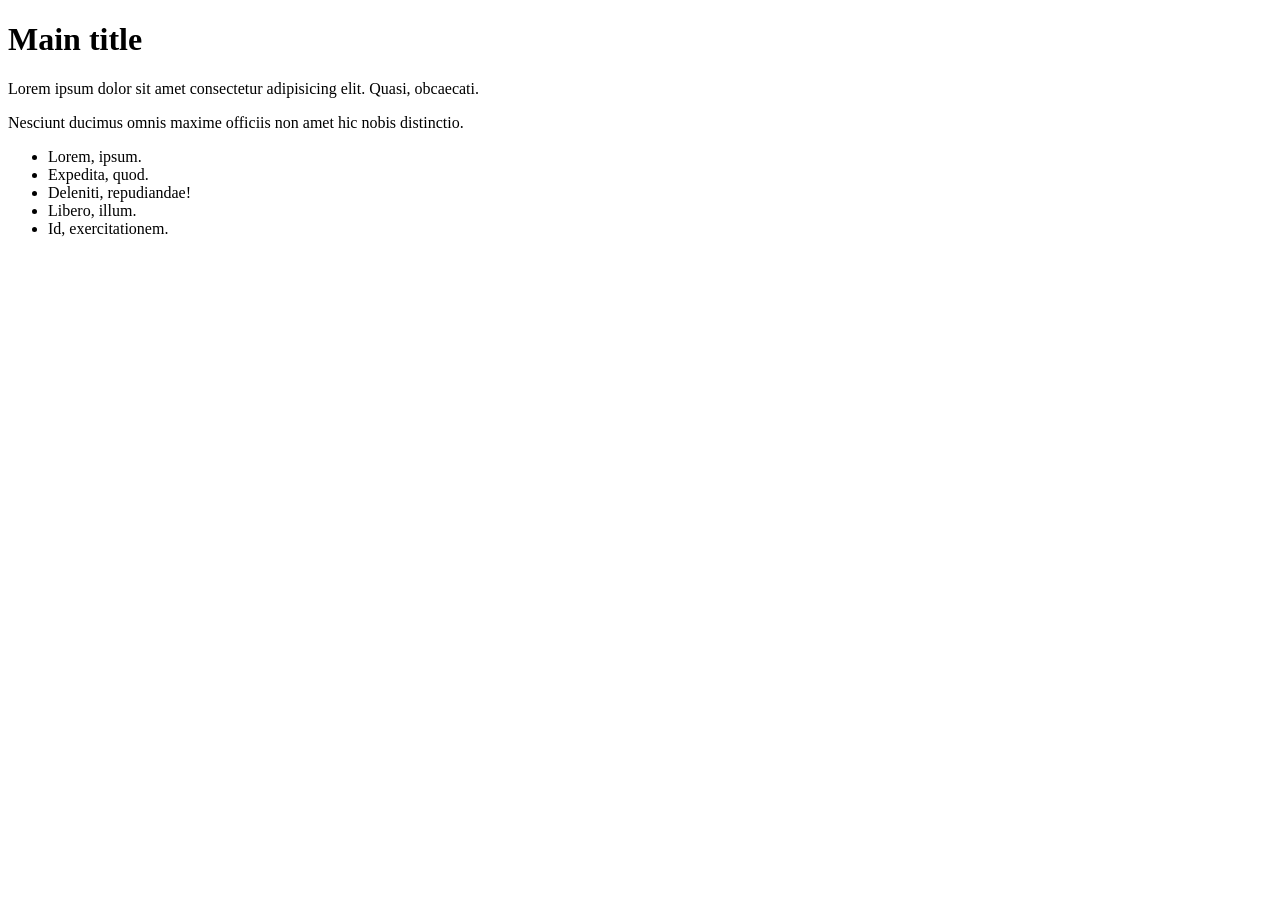
<file: Module 1/Exercise01/index.html>
<!DOCTYPE html>
<html lang="en">
<head>
    <meta charset="UTF-8">
    <meta http-equiv="X-UA-Compatible" content="IE=edge">
    <meta name="viewport" content="width=device-width, initial-scale=1.0">
    <title>Document</title>
</head>
<body>
    <h1>Main title</h1>
    <p>Lorem ipsum dolor sit amet consectetur adipisicing elit. Quasi, obcaecati.</p>
    <p>Nesciunt ducimus omnis maxime officiis non amet hic nobis distinctio.</p>
    <ul>
        <li>Lorem, ipsum.</li>
        <li>Expedita, quod.</li>
        <li>Deleniti, repudiandae!</li>
        <li>Libero, illum.</li>
        <li>Id, exercitationem.</li>
    </ul>
    <script src="./exercise01.js"></script>
    <script src="./solutions01.js"></script>
</body>
</html>
</file>
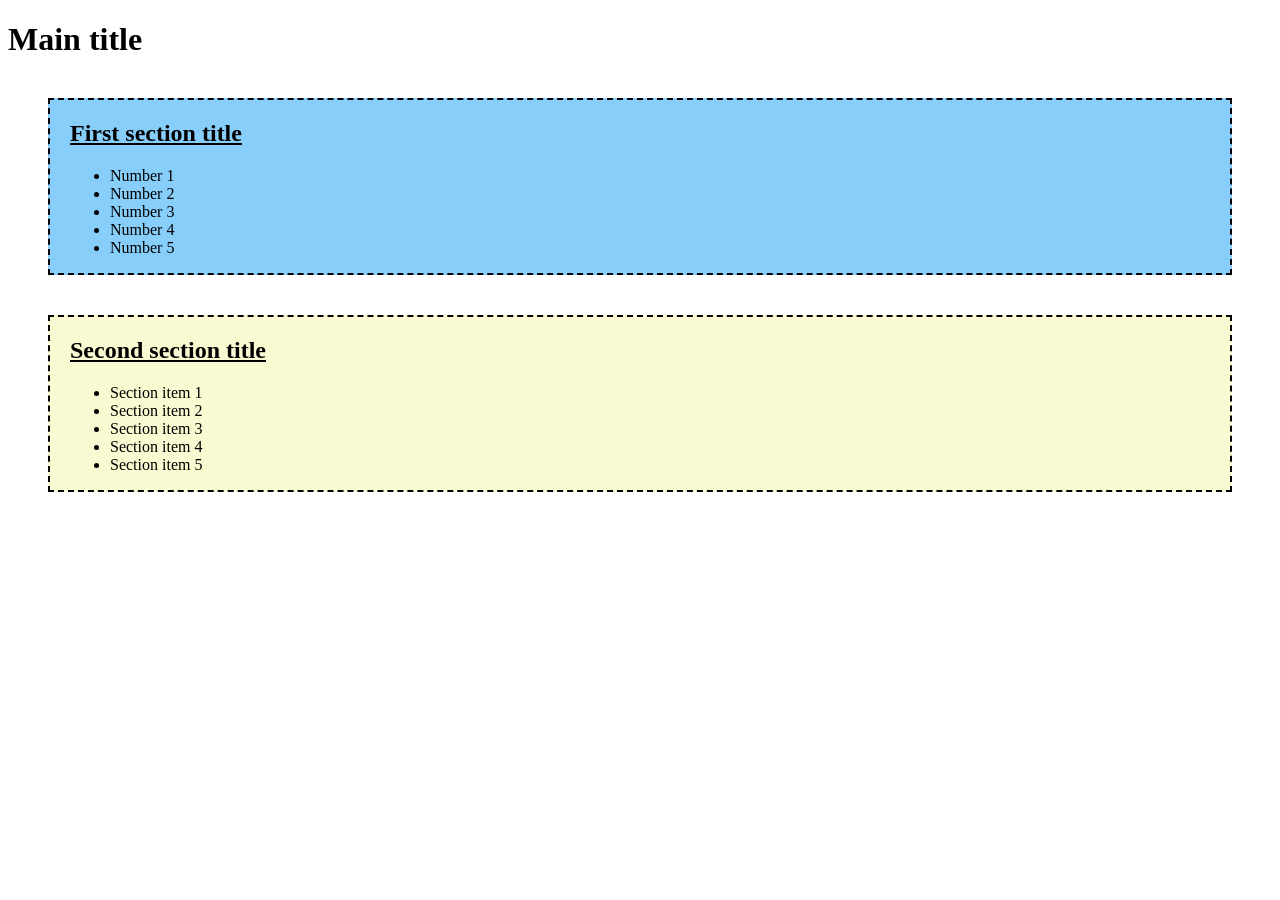
<file: Module 1/Exercise02/index.html>
<!DOCTYPE html>
<html lang="en">
<head>
    <meta charset="UTF-8">
    <meta http-equiv="X-UA-Compatible" content="IE=edge">
    <meta name="viewport" content="width=device-width, initial-scale=1.0">
    <title>Document</title>
    <link rel="stylesheet" href="./styles.css">
</head>
<body>
    <h1>Main title</h1>
    <section class="page-section first-section js-first-section">
        <h2 class="section-title js-first-section-title">First section title</h2>
        <ul class="js-item-list">
            <li>Number 1</li>
            <li>Number 2</li>
            <li>Number 3</li>
            <li>Number 4</li>
            <li>Number 5</li>
        </ul>
    </section>
    <section class="page-section second-section js-second-section">
        <h2 class="section-title js-second-section-title">Second section title</h2>
        <ul class="js-item-list">
            <li>Section item 1</li>
            <li>Section item 2</li>
            <li>Section item 3</li>
            <li>Section item 4</li>
            <li>Section item 5</li>
        </ul>
    </section>
    <!-- <script src="exercise02.js"></script>
    <script src="solution02.js"></script> -->
    <script src="index.js"></script>
</body>
</html>
</file>
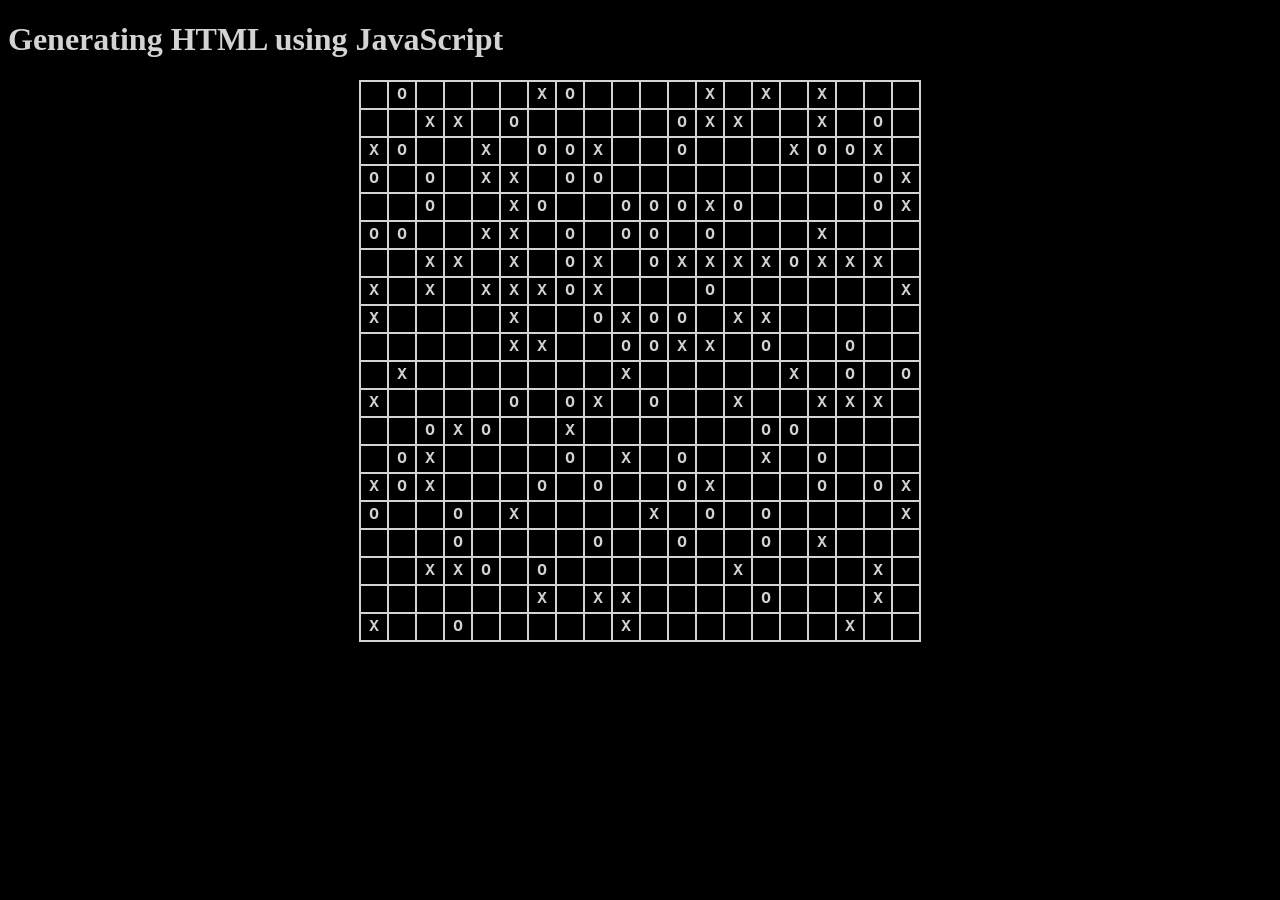
<file: Module 1/Exercise03/index.html>
<!DOCTYPE html>
<html lang="en">
<head>
    <meta charset="UTF-8">
    <meta http-equiv="X-UA-Compatible" content="IE=edge">
    <meta name="viewport" content="width=device-width, initial-scale=1.0">
    <title>Document</title>
    <link rel="stylesheet" href="style.css">
</head>
<body>
    <h1>Generating HTML using JavaScript</h1>
    <section class="js-container"></section>
    <script src="tic-tac-toe.js"></script>
</body>
</html>
</file>
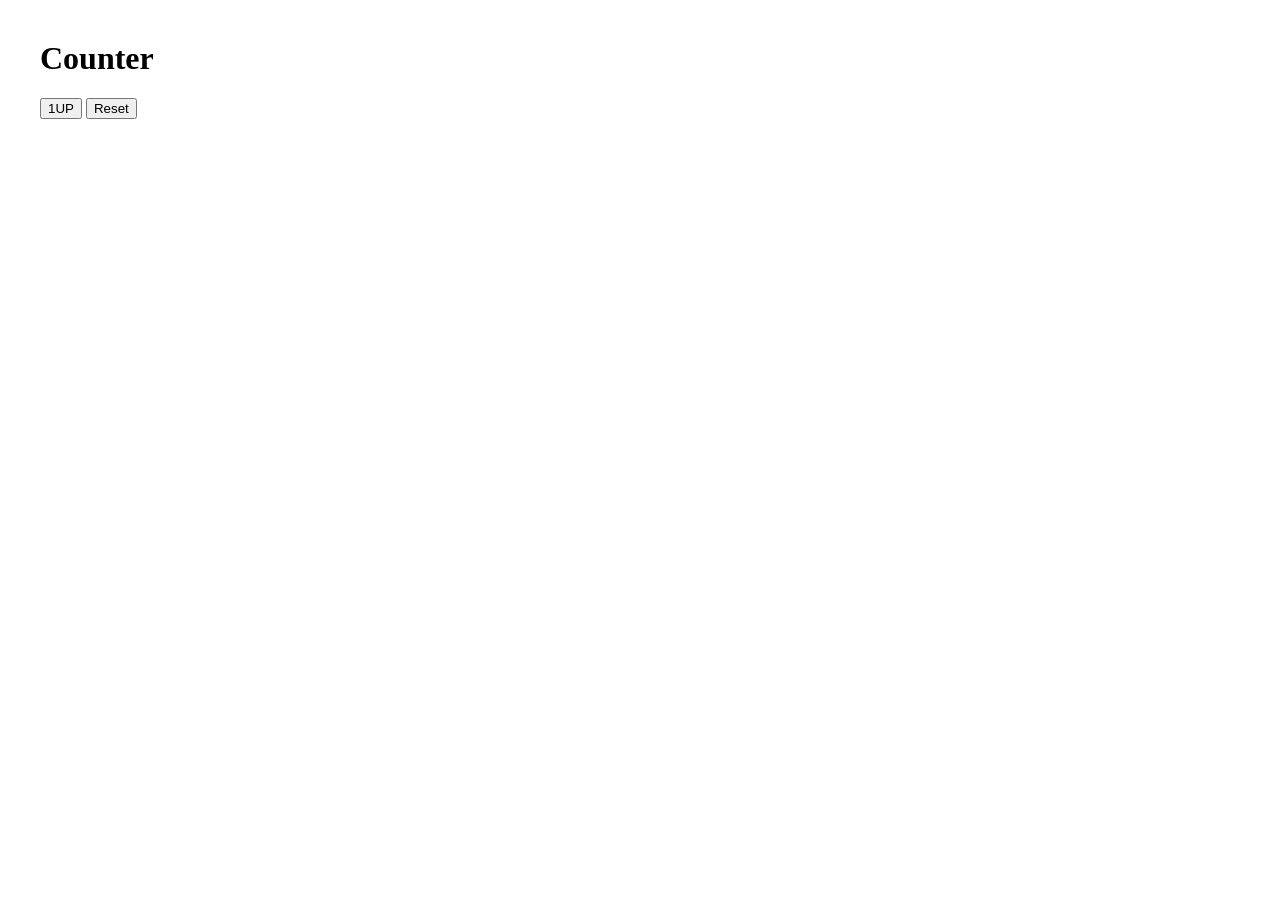
<file: Module 2/Exercise 1/index.html>
<!DOCTYPE html>
<html lang="en">
<head>
    <meta charset="UTF-8">
    <meta http-equiv="X-UA-Compatible" content="IE=edge">
    <meta name="viewport" content="width=device-width, initial-scale=1.0">
    <title>Document</title>
    <link rel="stylesheet" href="style.css">
</head>
<body>
    <h1>Counter</h1>
    <button class="js-1up-button" onclick="alert('Up')">1UP</button>
    <button class="js-reset-button" onclick="alert('reset')">Reset</button>
    <section class="js-container counter"></section>
    <!-- <script src="counter.js"></script> -->
    <!-- <script src="index.js"></script> -->
</body>
</html>
</file>
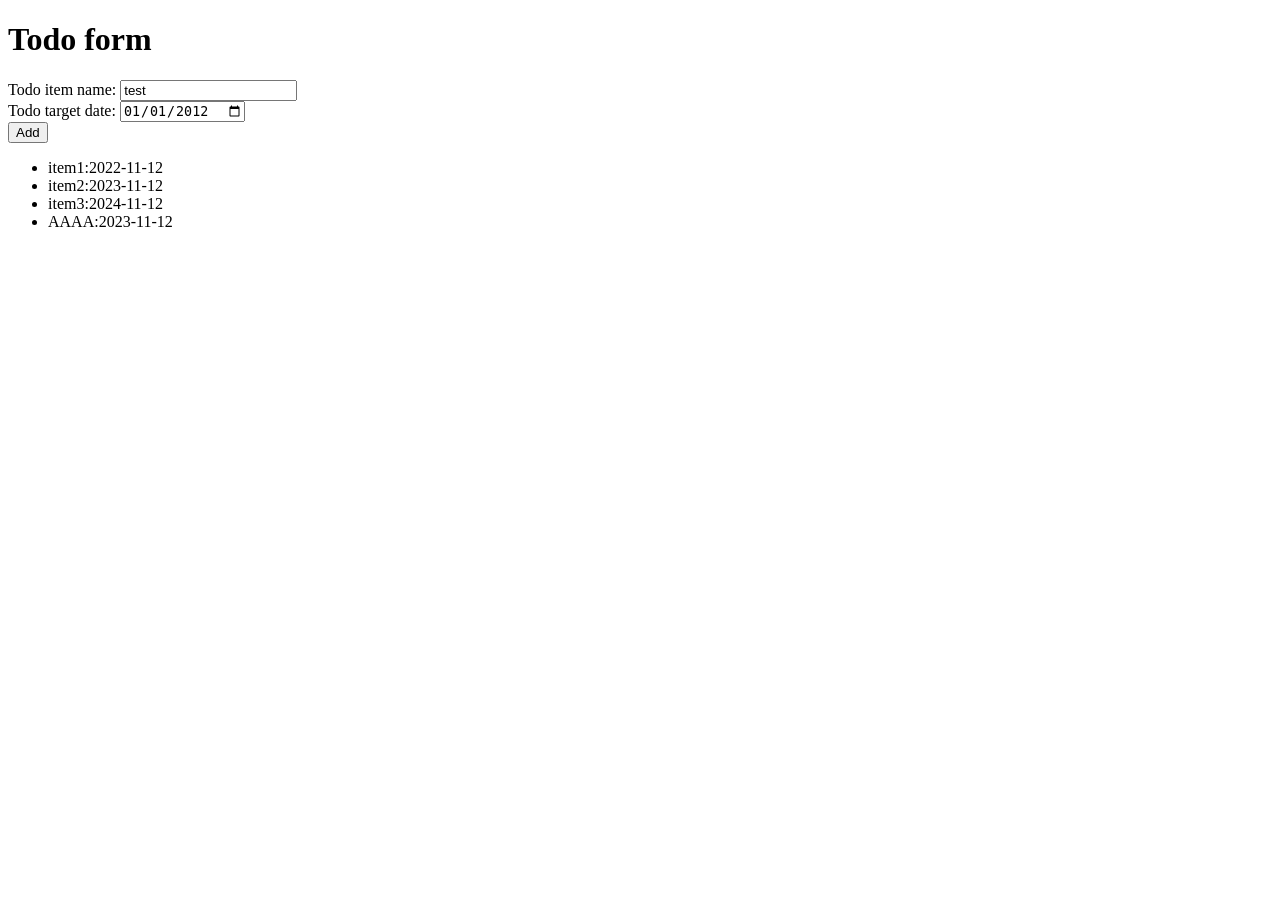
<file: Module 2/Exercise 2/index.html>
<!DOCTYPE html>
<html lang="en">
<head>
    <meta charset="UTF-8">
    <meta http-equiv="X-UA-Compatible" content="IE=edge">
    <meta name="viewport" content="width=device-width, initial-scale=1.0">
    <title>Document</title>
</head>
<body>
    <h1>Todo form</h1>
    <form action="#" method="GET" class="js-form">
        <div class="form-row">
            <label>
                Todo item name:
                <input type="text" name="todo-name" value="test" />
            </label>
        </div>
        <div class="form-row">
            <label>
                Todo target date:
                <input type="date" name="todo-deadline" value="2012-01-01" />
            </label>
        </div>
        <button type="submit">Add</button>
        <div class="form-row error js-error-container"></div>
    </form>
    <section class="js-container"></section>
    <!-- <script src="todo.js"></script> -->
    <script src="index.js"></script>
</body>
</html>
</file>
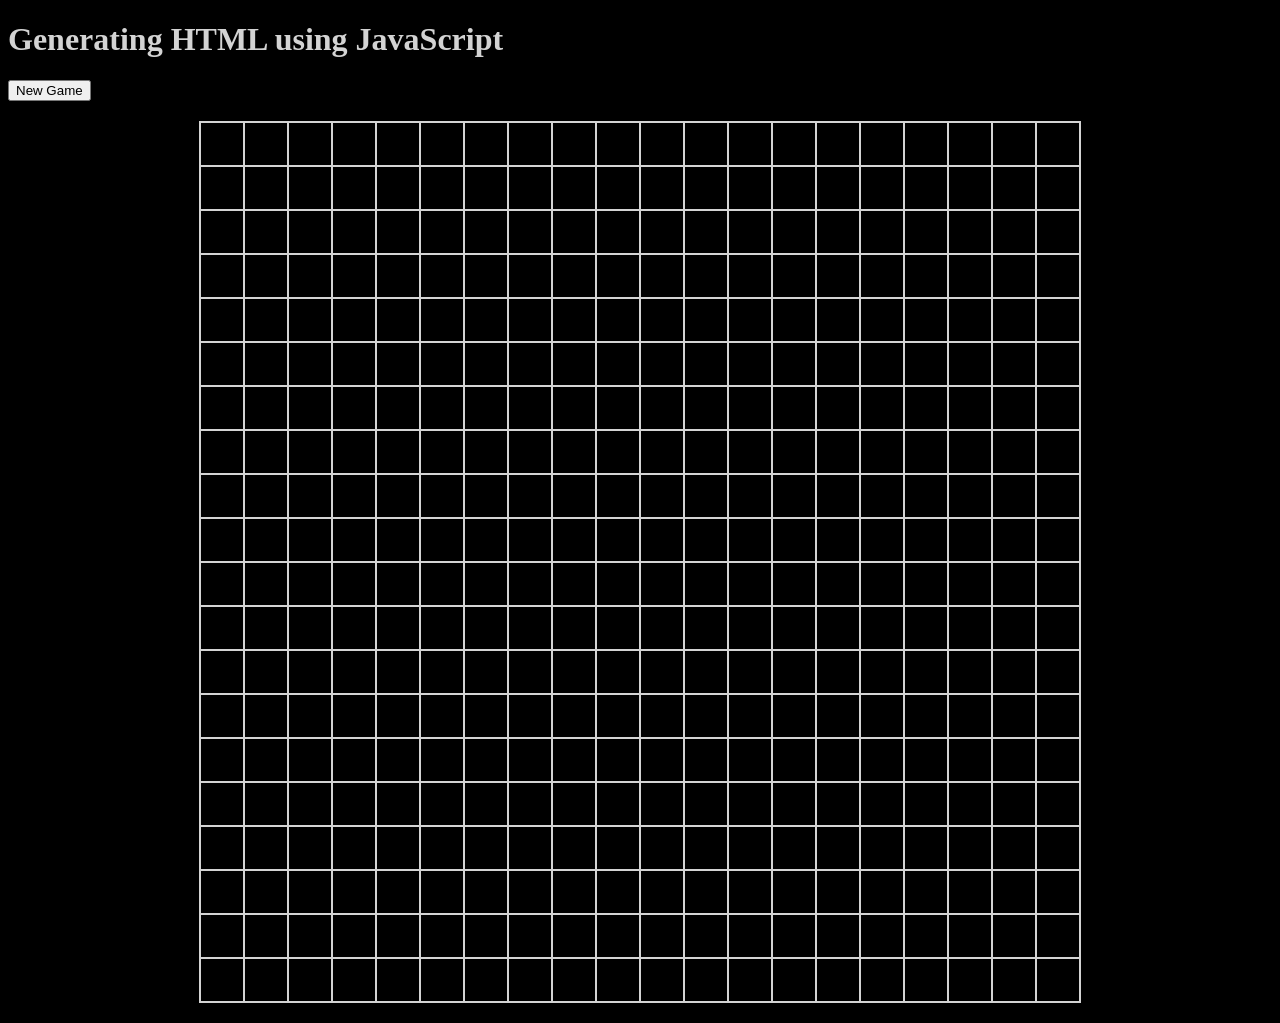
<file: Module 2/Exercise 4/index.html>
<!DOCTYPE html>
<html lang="en">
<head>
    <meta charset="UTF-8">
    <meta http-equiv="X-UA-Compatible" content="IE=edge">
    <meta name="viewport" content="width=device-width, initial-scale=1.0">
    <title>Document</title>
    <link rel="stylesheet" href="style.css">
</head>
<body>
    <h1>Generating HTML using JavaScript</h1>
    <button class="js-new-game">New Game</button>
    <section class="js-container"></section>
    <script src="tic-tac-toe.js"></script>
</body>
</html>
</file>
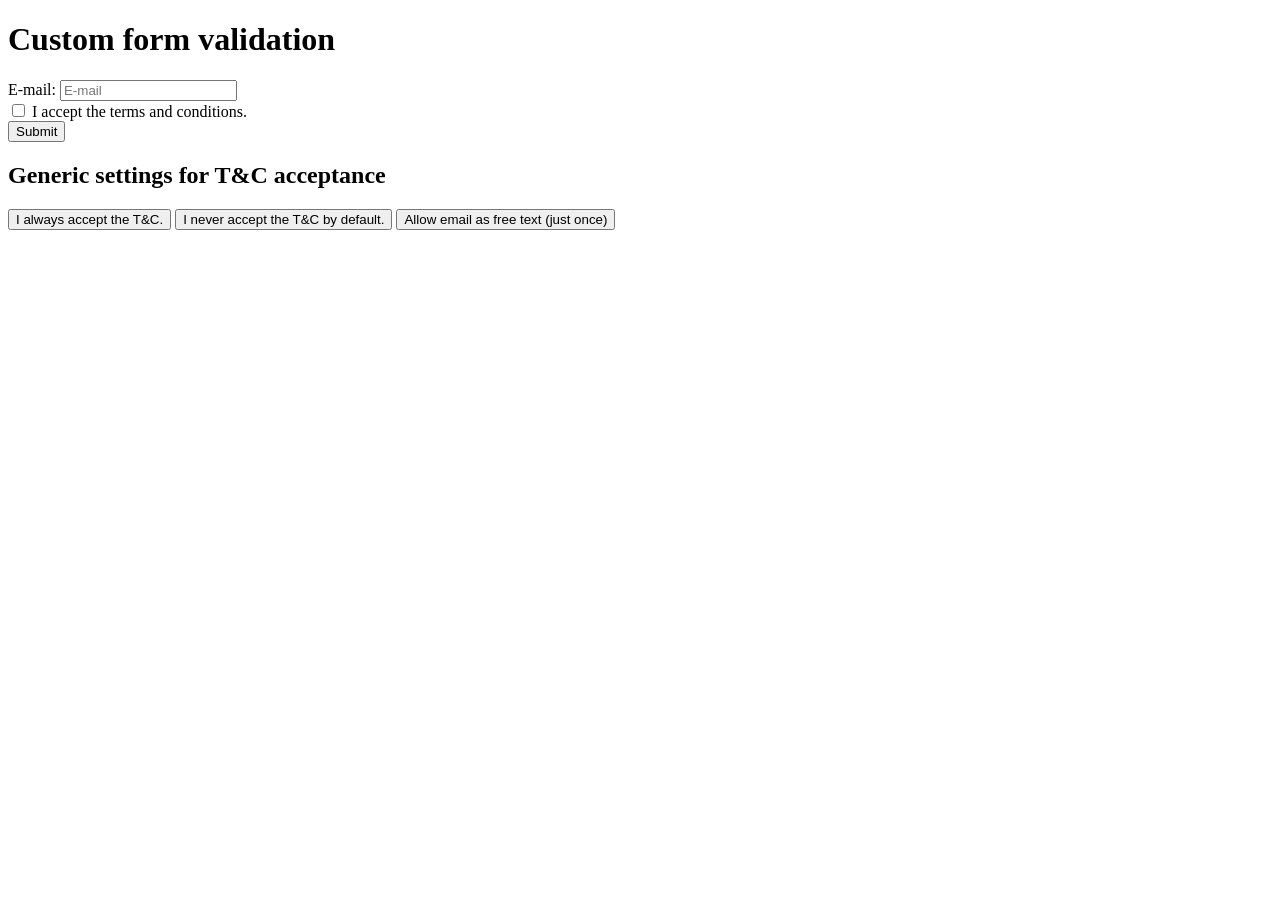
<file: Module 3/Exercise03/index.html>
<!DOCTYPE html>
<html lang="en">
<head>
    <meta charset="UTF-8">
    <meta http-equiv="X-UA-Compatible" content="IE=edge">
    <meta name="viewport" content="width=device-width, initial-scale=1.0">
    <title>Document</title>
</head>
<body>
    <h1>Custom form validation</h1>
    <form action="#" method="GET" class="js-form">
        <div>
            <label>
                E-mail:
                <input 
                    type="email" 
                    class="js-email" 
                    name="email" 
                    value="" 
                    placeholder="E-mail"
                    required>
            </label>
        </div>
        <div>
            <label>
                <input type="checkbox" name="TC" class="js-tc" />
                I accept the terms and conditions. 
            </label>
        </div>
        <div>
            <button type="submit">Submit</button>
        </div>
    </form>
    <h2>Generic settings for T&C acceptance</h2>
    <button class="js-always-accept">I always accept the T&C.</button>
    <button class="js-never-accept">I never accept the T&C by default.</button>
    <button class="js-allow-free-text-email">Allow email as free text (just once)</button>
    <script src="form.js"></script>
</body>
</html>
</file>
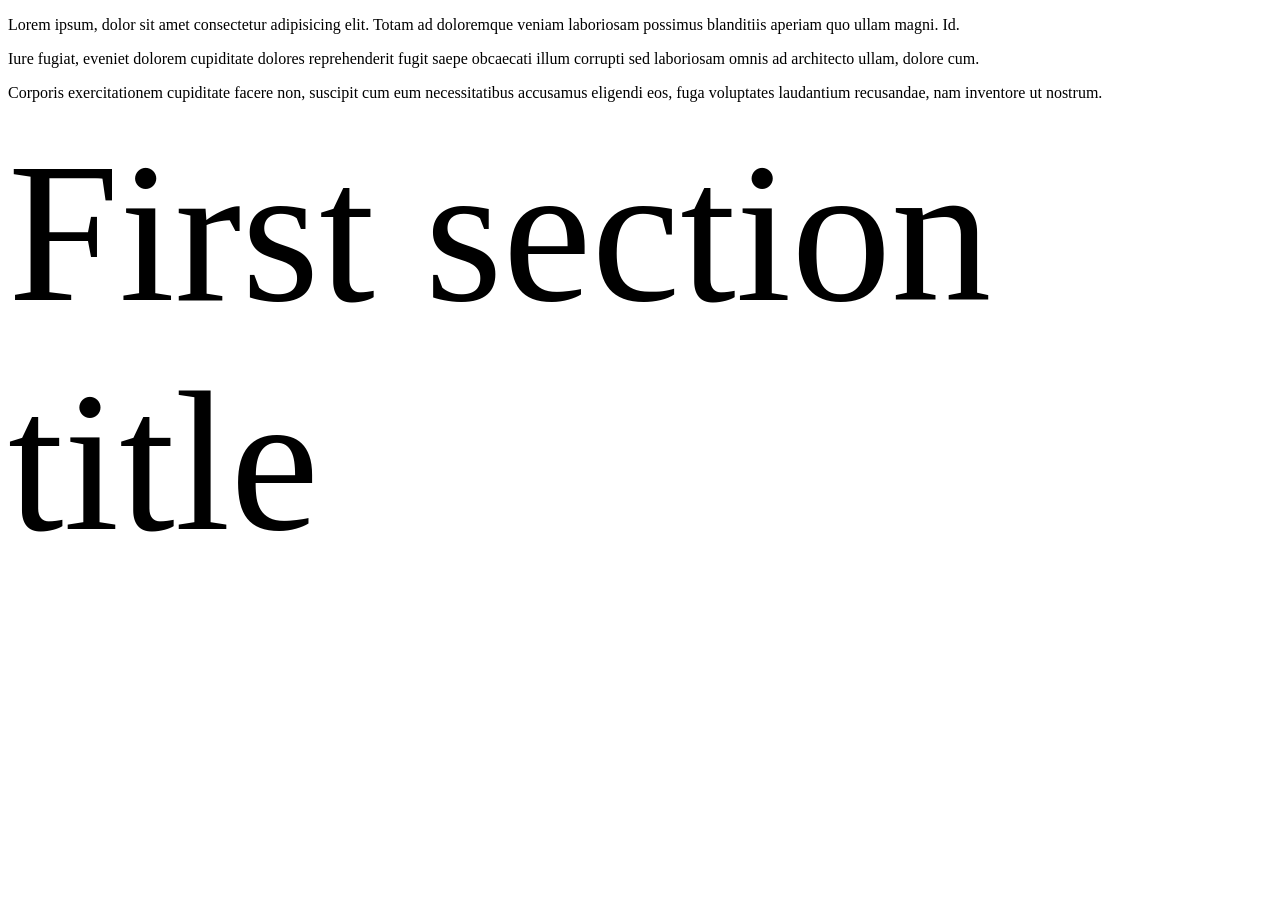
<file: Step_by_Step_DOM/1_naming_convension/index.html>
<!DOCTYPE html>
<html lang="en">
<head>
  <meta charset="UTF-8">
  <meta http-equiv="X-UA-Compatible" content="IE=edge">
  <meta name="viewport" content="width=device-width, initial-scale=1.0">
  <title>DOM Naming Convesions</title>
  <link rel="stylesheet" href="./style.css">
  <script src="./index.js" defer></script>
</head>


<body>
  <p class="p-">Lorem ipsum, dolor sit amet consectetur adipisicing elit. Totam ad doloremque veniam laboriosam possimus blanditiis aperiam quo ullam magni. Id.</p>
  <p>Iure fugiat, eveniet dolorem cupiditate dolores reprehenderit fugit saepe obcaecati illum corrupti sed laboriosam omnis ad architecto ullam, dolore cum.</p>
  <p>Corporis exercitationem cupiditate facere non, suscipit cum eum necessitatibus accusamus eligendi eos, fuga voluptates laudantium recusandae, nam inventore ut nostrum.</p>
  <section class="section-title js-first-section-title">First section title</section>
</body>
</html>
</file>
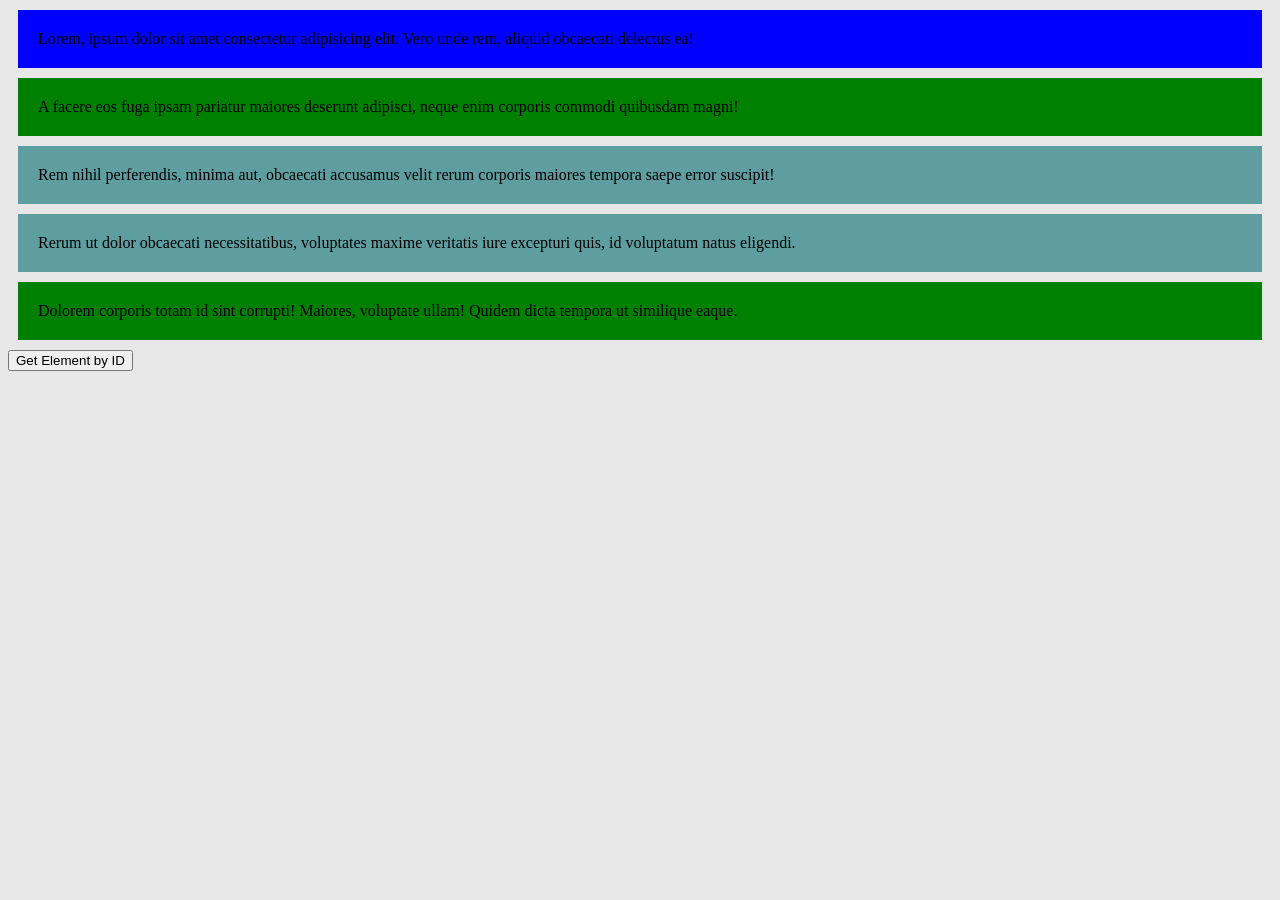
<file: Step_by_Step_DOM/2_find_elements/index.html>
<!DOCTYPE html>
<html lang="en">
<head>
  <meta charset="UTF-8">
  <meta name="viewport" content="width=device-width, initial-scale=1.0">
  <title>DOM</title>
  <link rel="stylesheet" href="./style.css">
  <script src="./script.js" defer></script>
</head>
<body>
  <header></header>
  <main>
    <p class="green" style="background-color: blue;">Lorem, ipsum dolor sit amet consectetur adipisicing elit. Vero unde rem, aliquid obcaecati delectus ea!</p>
    <p class="green">A facere eos fuga ipsam pariatur maiores deserunt adipisci, neque enim corporis commodi quibusdam magni!</p>
    <p>Rem nihil perferendis, minima aut, obcaecati accusamus velit rerum corporis maiores tempora saepe error suscipit!</p>
    <p id="profile">Rerum ut dolor obcaecati necessitatibus, voluptates maxime veritatis iure excepturi quis, id voluptatum natus eligendi.</p>
    <p class="green">Dolorem corporis totam id sint corrupti! Maiores, voluptate ullam! Quidem dicta tempora ut similique eaque.</p>

    <button type="submit" onclick="handleClickByID()">Get Element by ID</button>
  </main>
  <footer></footer>
</body>
</html>
</file>
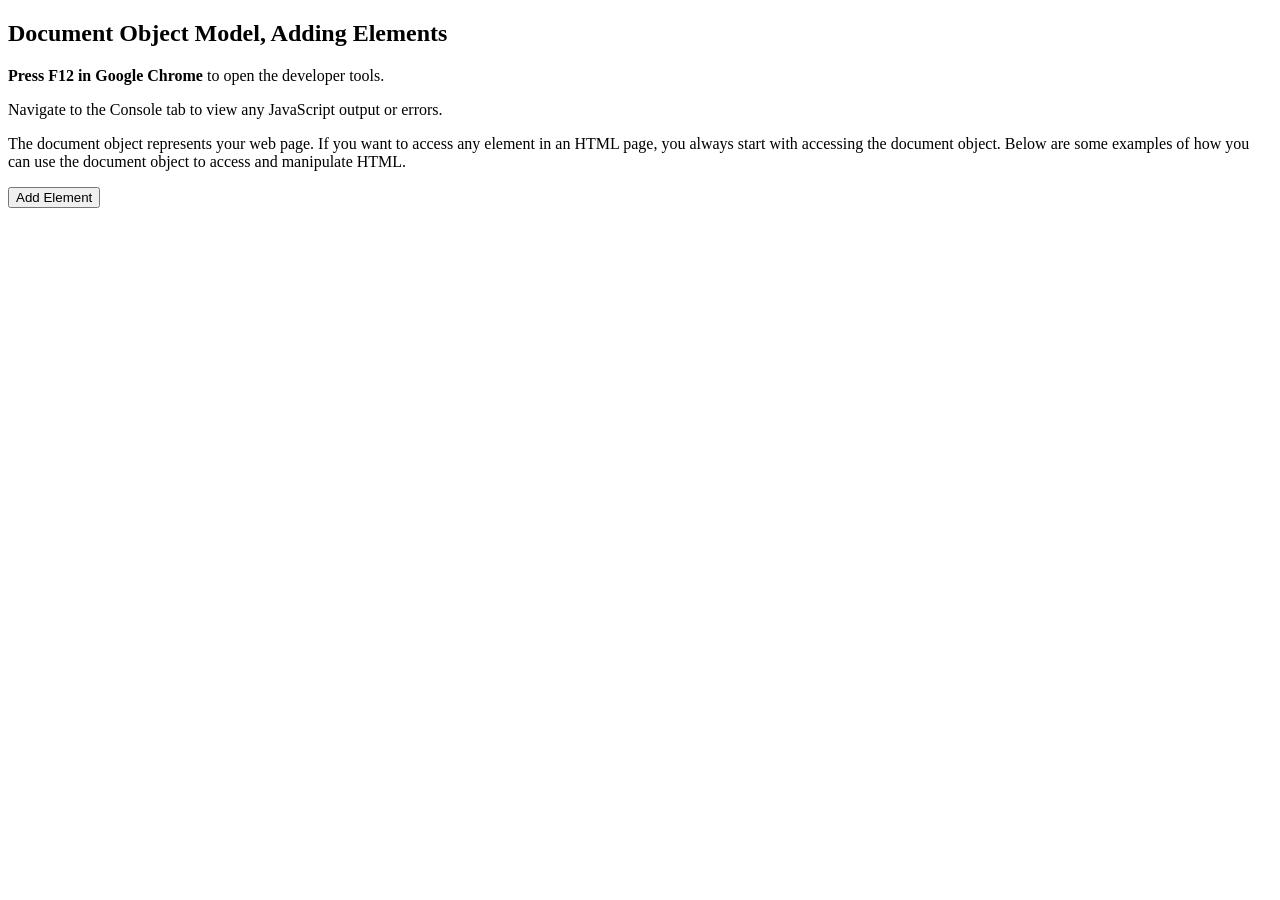
<file: Step_by_Step_DOM/4_add_elements/index.html>
<!DOCTYPE html>
<html lang="en">
<head>
  <meta charset="UTF-8">
  <meta name="viewport" content="width=device-width, initial-scale=1.0">
  <link rel="stylesheet" href="./style.css">
  <script src="./index.js" defer></script>
  <title>DOM (Add element)</title>
</head>

<body>
  <section>
    <h1>Document Object Model, Adding Elements</h1>
    <p><strong>Press F12 in Google Chrome</strong> to open the developer tools.</p>
    <p>Navigate to the Console tab to view any JavaScript output or errors.</p>
    <p>
      The document object represents your web page.
      If you want to access any element in an HTML page, you always start with accessing the document object.    
      Below are some examples of how you can use the document object to access and manipulate HTML.
    </p>
  </section>
 
  <section id="section_aboutme">
    
  </section>

  </section>
  <button type="button" onclick="handleClick_addElement()">Add Element</button>
  
</body>
</html>
</file>
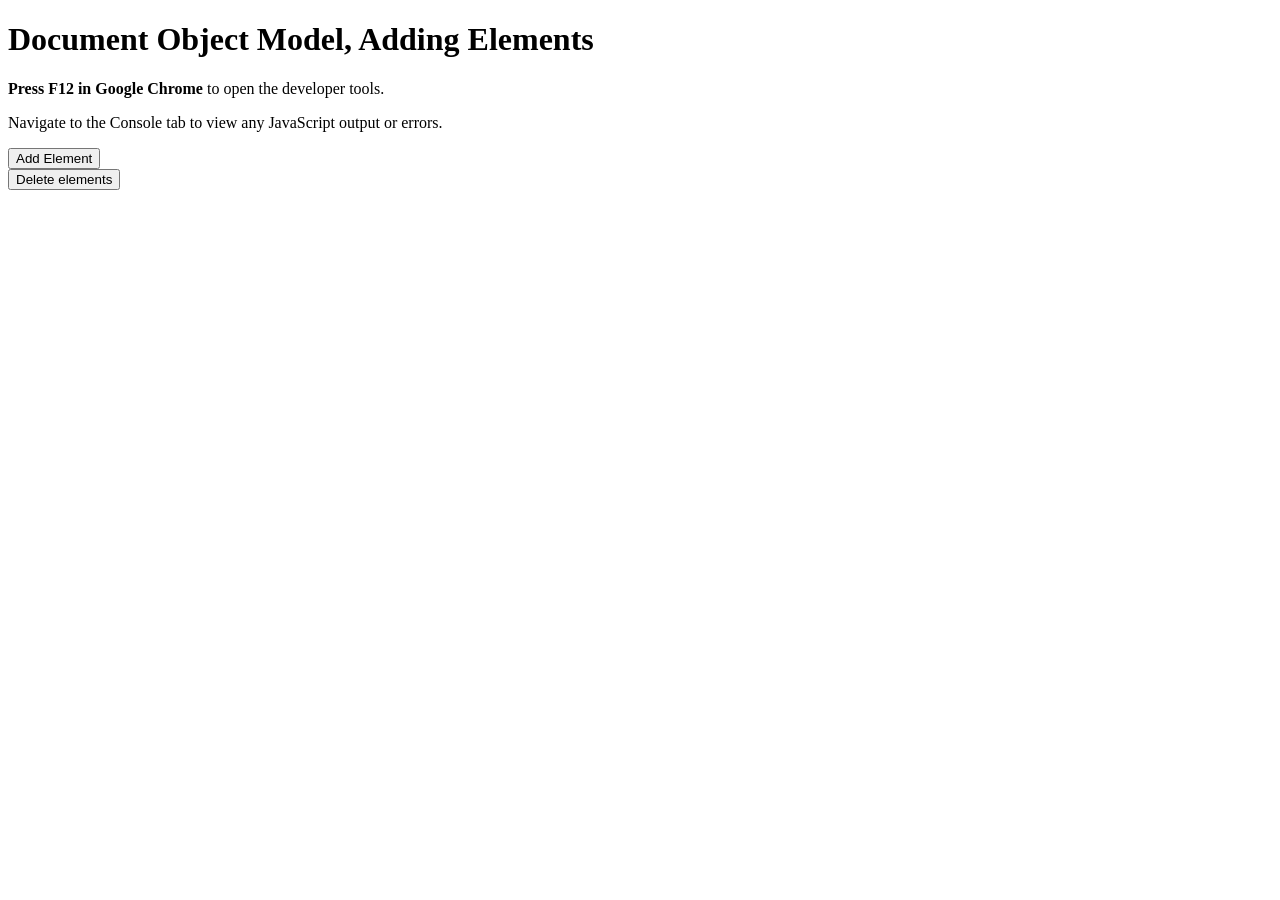
<file: Step_by_Step_DOM/5_delete_elements/index.html>
<!DOCTYPE html>
<html lang="en">
<head>
  <meta charset="UTF-8">
  <meta name="viewport" content="width=device-width, initial-scale=1.0">
  <link rel="stylesheet" href="./style.css">
  <script src="./index.js" defer></script>
  <title>DOM</title>
</head>

<body>
  <h1>Document Object Model, Adding Elements</h1>
  <p><strong>Press F12 in Google Chrome</strong> to open the developer tools.</p>
  <p>Navigate to the Console tab to view any JavaScript output or errors.</p>
 
  <section id="section_image">
    <button type="button" onclick="addElements()">Add Element</button><br>
    <button type="button" onclick="deleteElements()">Delete elements</button>
  </section>


</body>
</html>
</file>
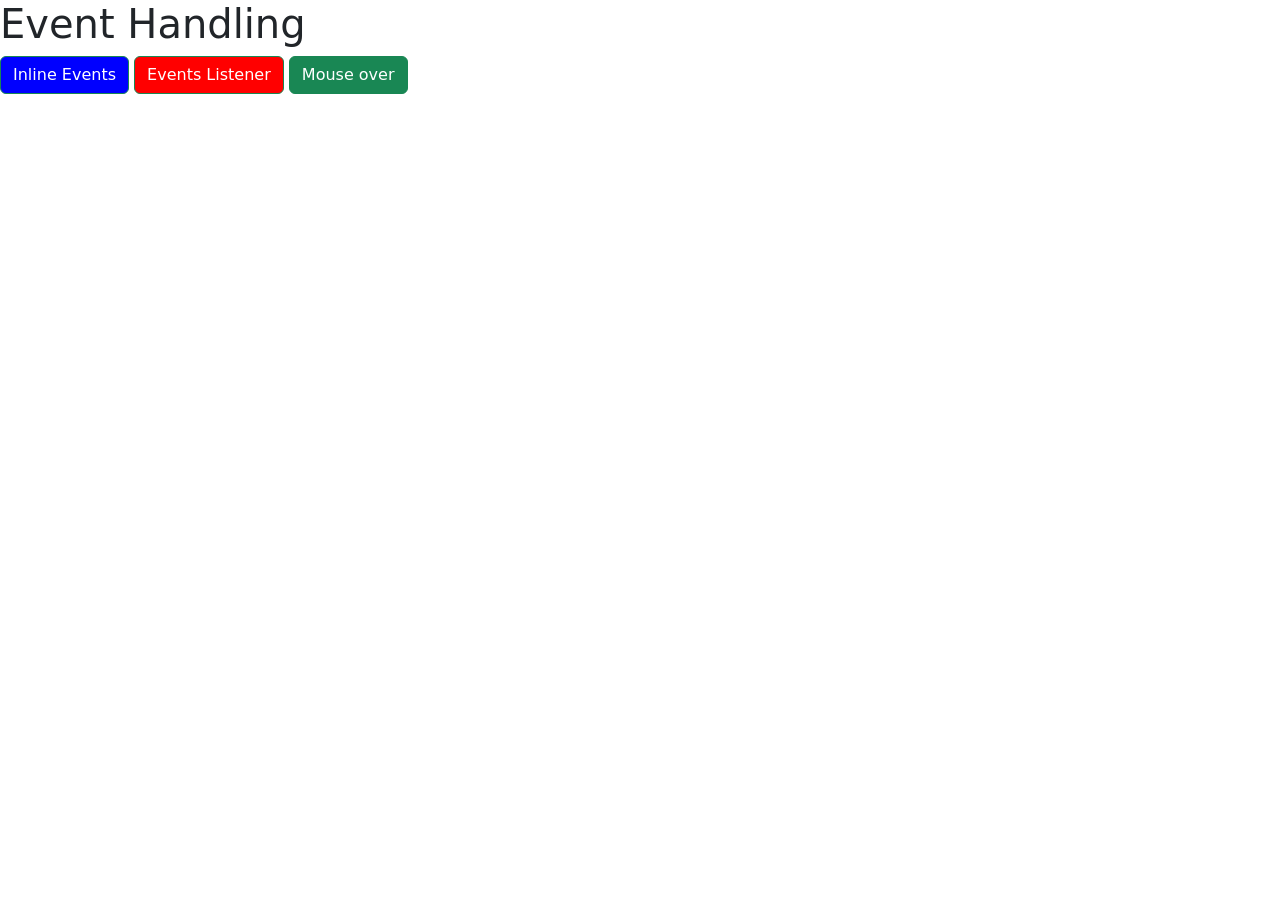
<file: Step_by_Step_DOM/6_event_handling/index.html>
<!DOCTYPE html>
<html lang="en">
<head>
  <meta charset="UTF-8">
  <meta name="viewport" content="width=device-width, initial-scale=1.0">
  <link href="https://cdn.jsdelivr.net/npm/bootstrap@5.3.3/dist/css/bootstrap.min.css" rel="stylesheet" integrity="sha384-QWTKZyjpPEjISv5WaRU9OFeRpok6YctnYmDr5pNlyT2bRjXh0JMhjY6hW+ALEwIH" crossorigin="anonymous">
  <script src="./script.js" defer></script>
  <title>Event Handling</title>
</head>

<body>
  <h1>Event Handling</h1>

  <button type="button" class="btn btn-success" id="btn_submit1" onclick="handleClick_submit1()">Inline Events</button>
  <button type="button" class="btn btn-success" id="btn_submit2"  >Events Listener</button>

  <button type="button" class="btn btn-success" id="btn_submit4" onmouseover="handleClick_mouseOver()">Mouse over</button>
  <button type="button" class="btn btn-success" id="btn_submit3">Mouse over Event Listener</button>
  <div id="testDiv">

  </div>

<h1></h1>


</body>
</html>
</file>
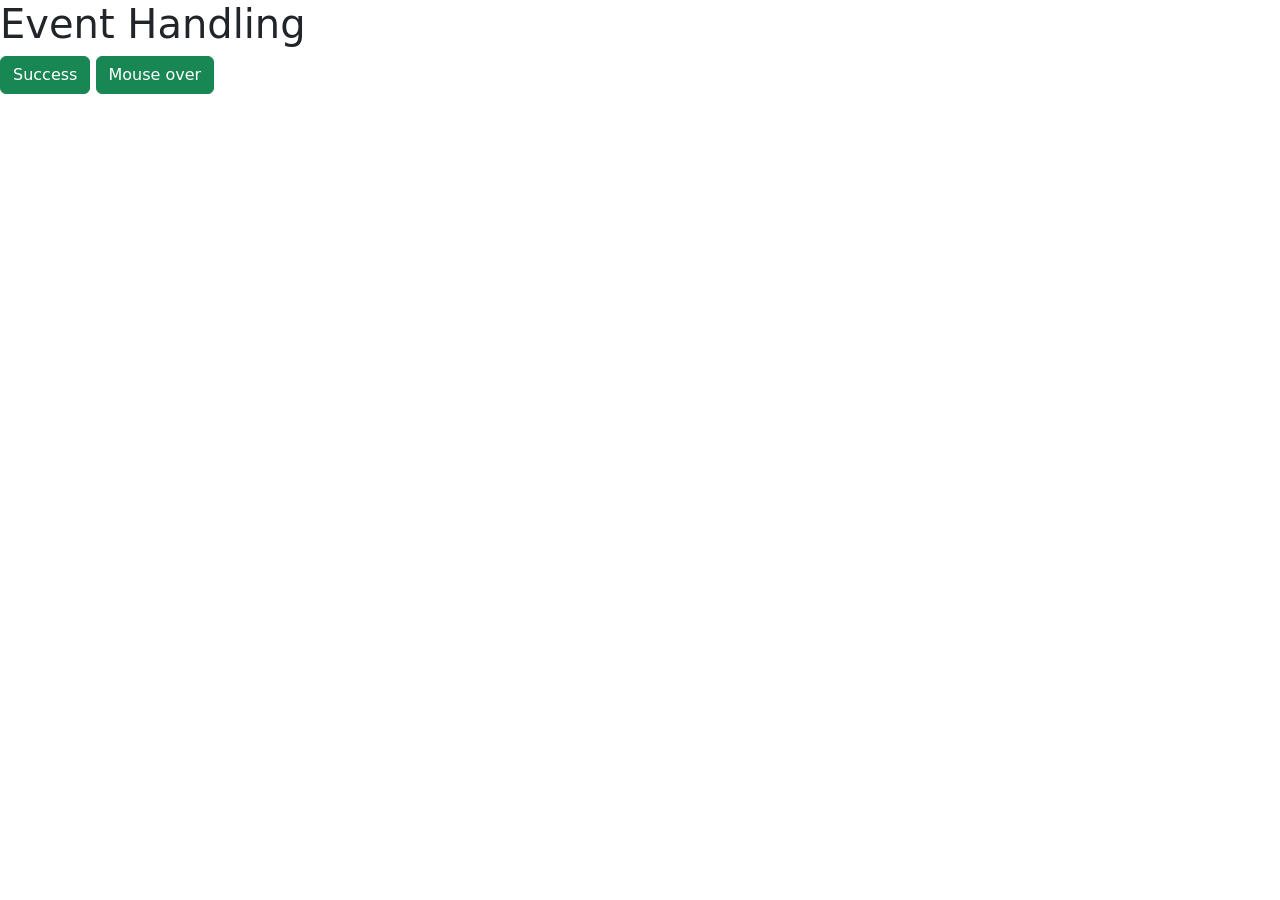
<file: Step_by_Step_DOM/6_event_handling/inline.html>
<!DOCTYPE html>
<html lang="en">
<head>
  <meta charset="UTF-8">
  <meta name="viewport" content="width=device-width, initial-scale=1.0">
  <link href="https://cdn.jsdelivr.net/npm/bootstrap@5.3.3/dist/css/bootstrap.min.css" rel="stylesheet" integrity="sha384-QWTKZyjpPEjISv5WaRU9OFeRpok6YctnYmDr5pNlyT2bRjXh0JMhjY6hW+ALEwIH" crossorigin="anonymous">
  <title>Event Handling</title>
</head>

<body>
  <h1>Event Handling</h1>
  <button type="button" class="btn btn-success" id="btn_submit" onclick="alert('Hi')">Success</button>
  <button type="button" class="btn btn-success" onmouseover="alert ('Hover')">Mouse over</button>
</body>
</html>
</file>
<file: Module 1/Exercise02/styles.css>
.page-section {
    margin: 40px;
    padding: 0 20px;
    border: 2px dashed black;
}

.first-section {
    background-color: lightskyblue;
}

.second-section {
    background-color: lightgoldenrodyellow;
}

.section-title {
    font-size: 24px;
    text-decoration: underline;
}
</file>
<file: Module 1/Exercise03/style.css>
body {
    background-color: black;
    color: lightgrey;
}

.tic-tac-toe-board {
    margin: 20px auto;
    border: 2px solid lightgrey;
    border-collapse: collapse;
    font-family: 'Courier New', Courier, monospace;
    font-weight: 700;
}

.tic-tac-toe-cell {
    font-size: 16px;
    width: 24px;
    height: 24px;
    text-align: center;
    border: 2px solid lightgrey;
}
</file>
<file: Module 2/Exercise 1/style.css>
body {
    margin: 40px;
}

.counter {
    font-size: 36px;
    font-weight: 700;
    font-family: 'Courier New', Courier, monospace;
}
</file>
<file: Module 2/Exercise 4/style.css>
body {
    background-color: black;
    color: lightgrey;
}

.tic-tac-toe-board {
    margin: 20px auto;
    border: 2px solid lightgrey;
    border-collapse: collapse;
    font-family: 'Courier New', Courier, monospace;
    font-weight: 700;
}

.tic-tac-toe-cell {
    font-size: 24px;
    width: 40px;
    height: 40px;
    text-align: center;
    border: 2px solid lightgrey;
    user-select: none;
}
</file>
<file: Step_by_Step_DOM/1_naming_convension/style.css>
/* 
CLASS NAMING CONVENSIONS
CSS Naming Convention: BEM (Block-Element-Modifier), like section-title
JavaScript Naming Convention: Includes a prefix like js-, which signals that the class is used for JavaScript purposes, not styling. 
*/

.section-title {
  font-size: 200px;
}
</file>
<file: Step_by_Step_DOM/2_find_elements/style.css>
body {
  background-color: rgb(231, 231, 231);
}

p {
  background-color: cadetblue;
  margin: 10px;
  padding:20px
}

.green {
  background-color: green;
}
</file>
<file: Step_by_Step_DOM/4_add_elements/style.css>
.img_profile {
  max-width: 700px;
}
</file>
<file: Step_by_Step_DOM/5_delete_elements/style.css>
.img_profile {
  max-width: 700px;
}
</file>
